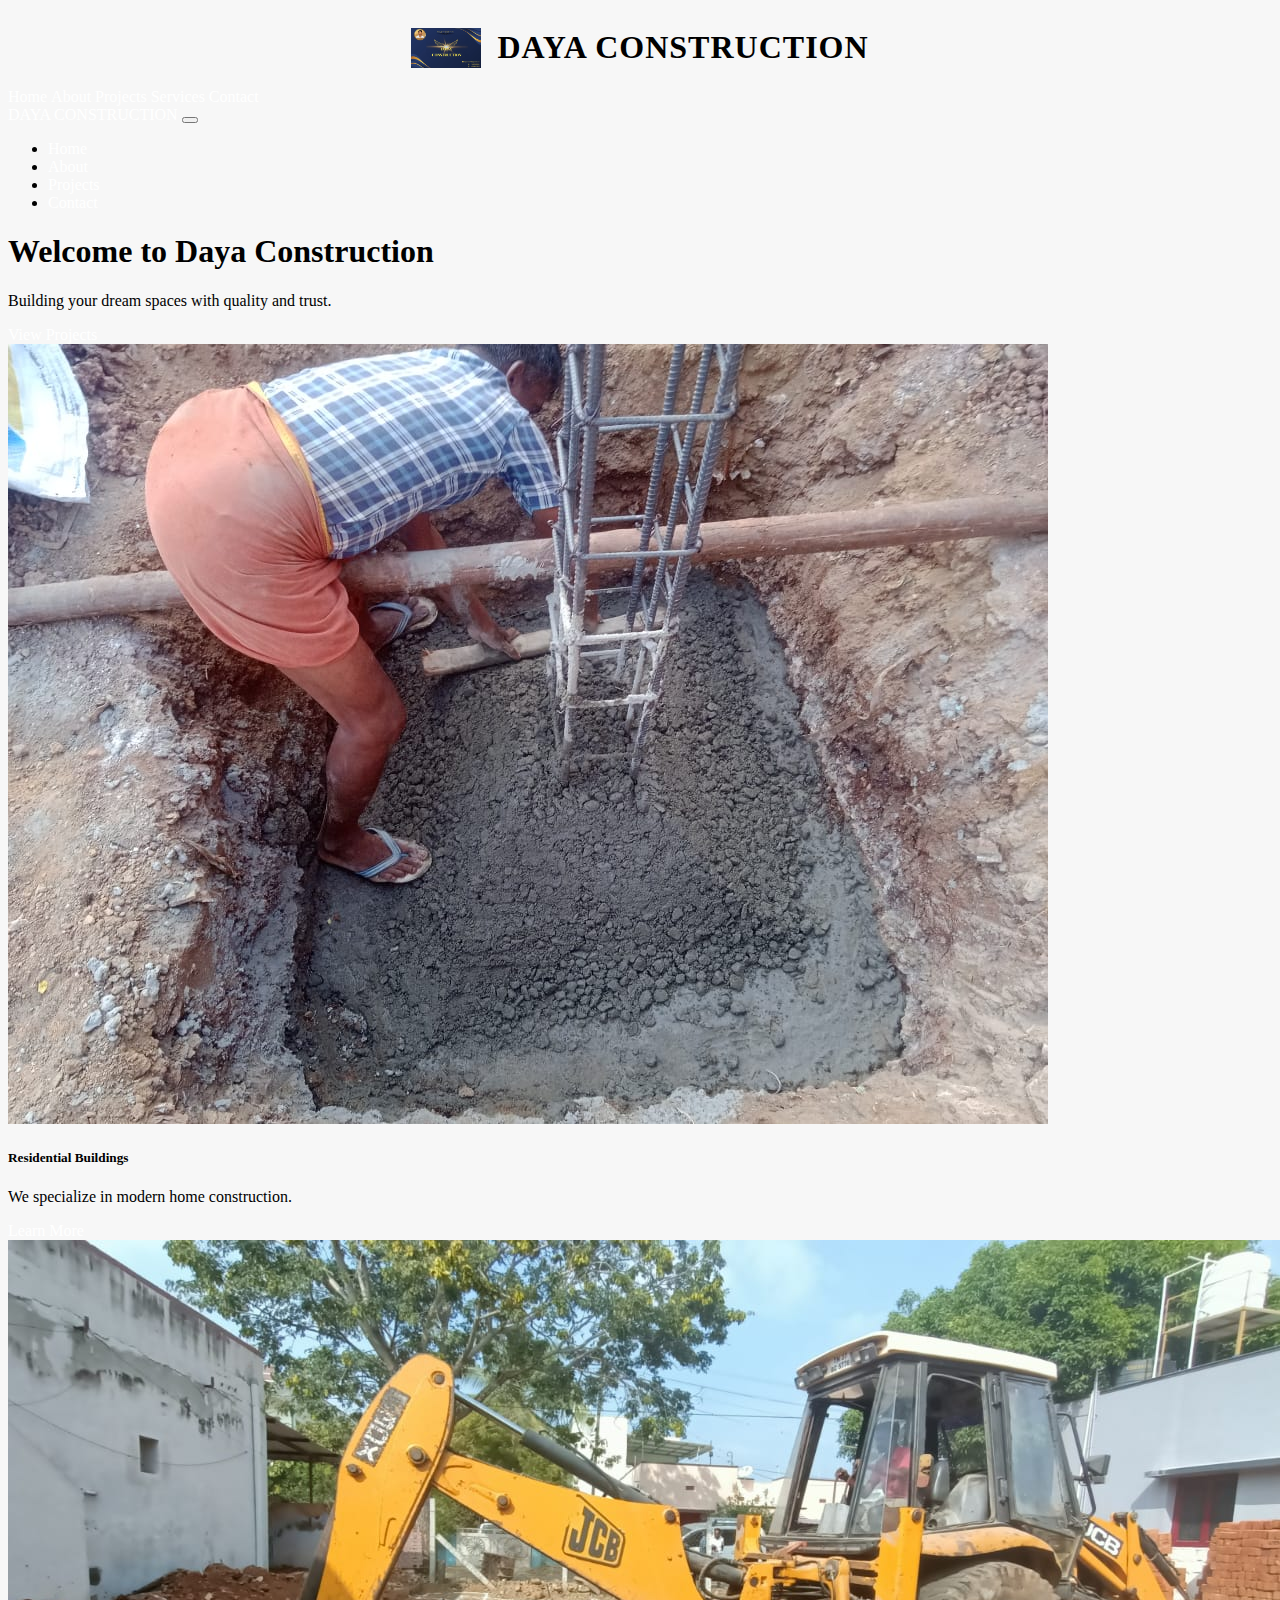
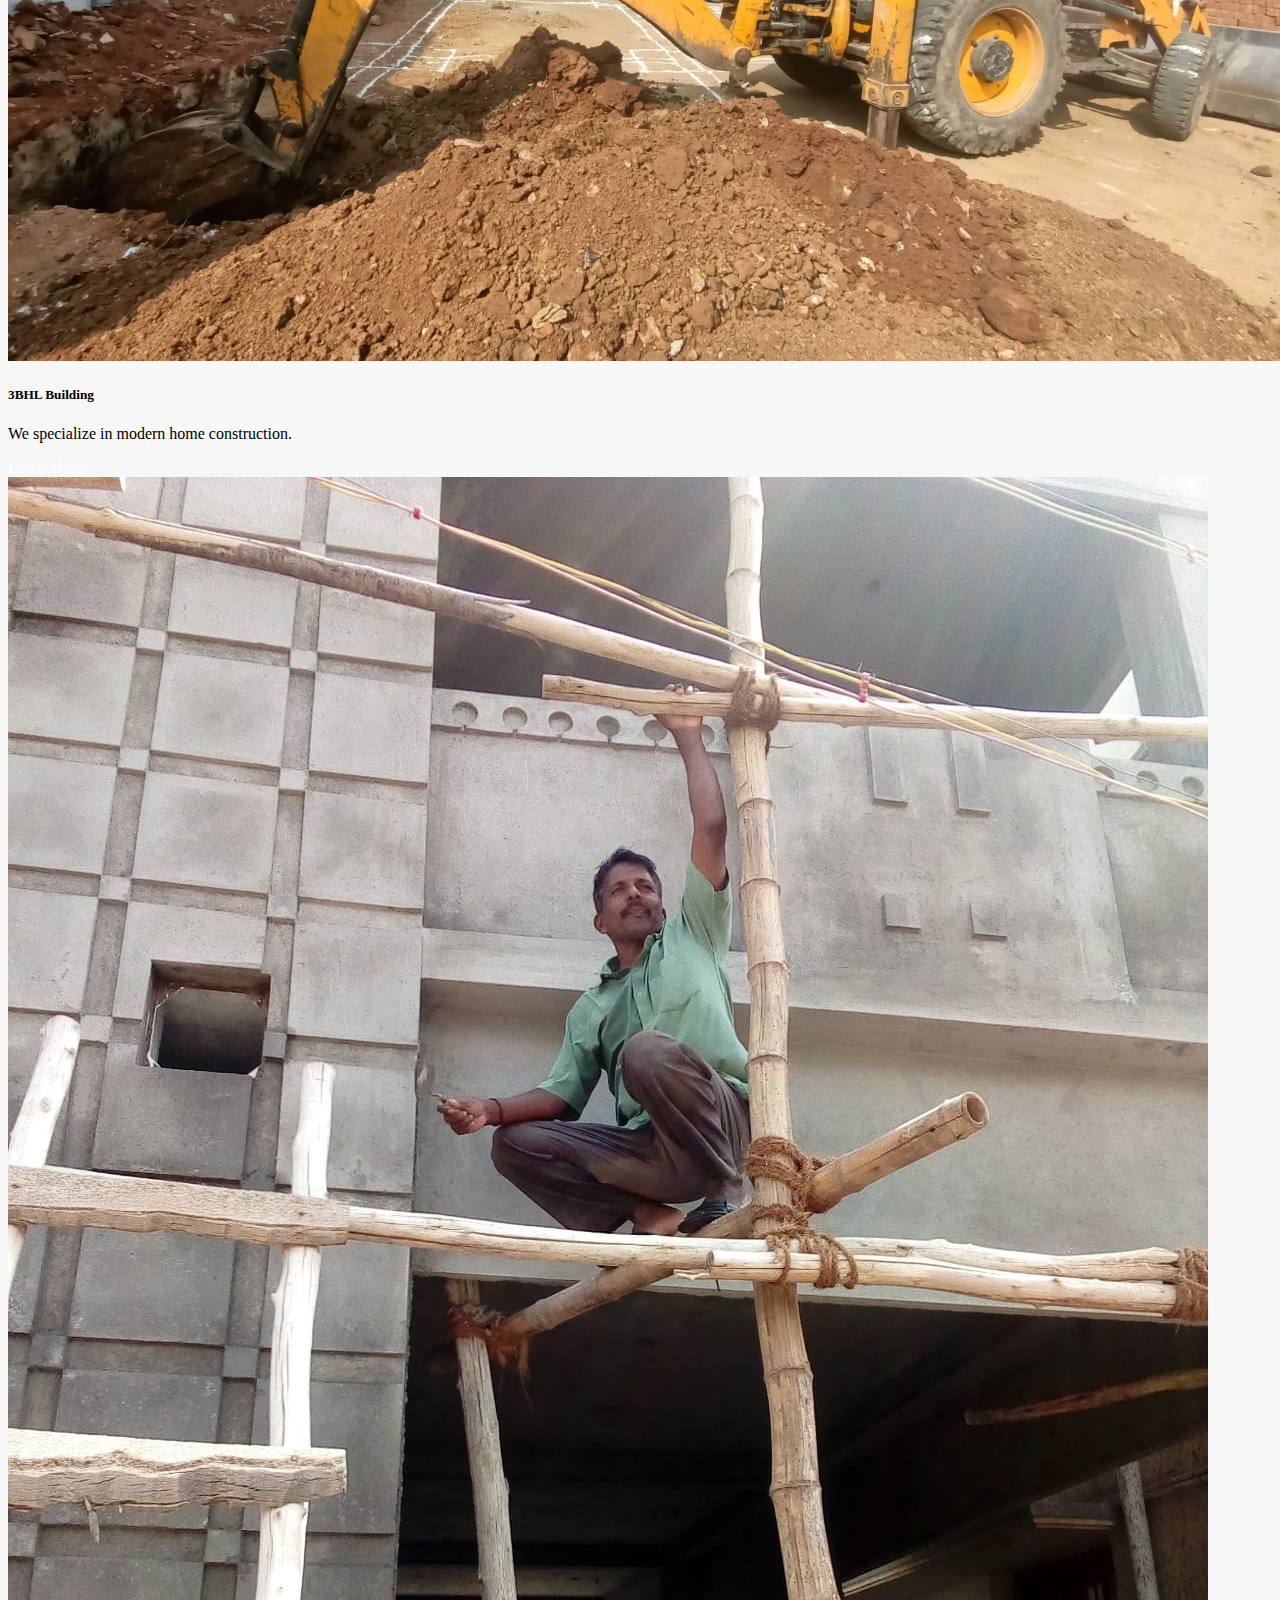
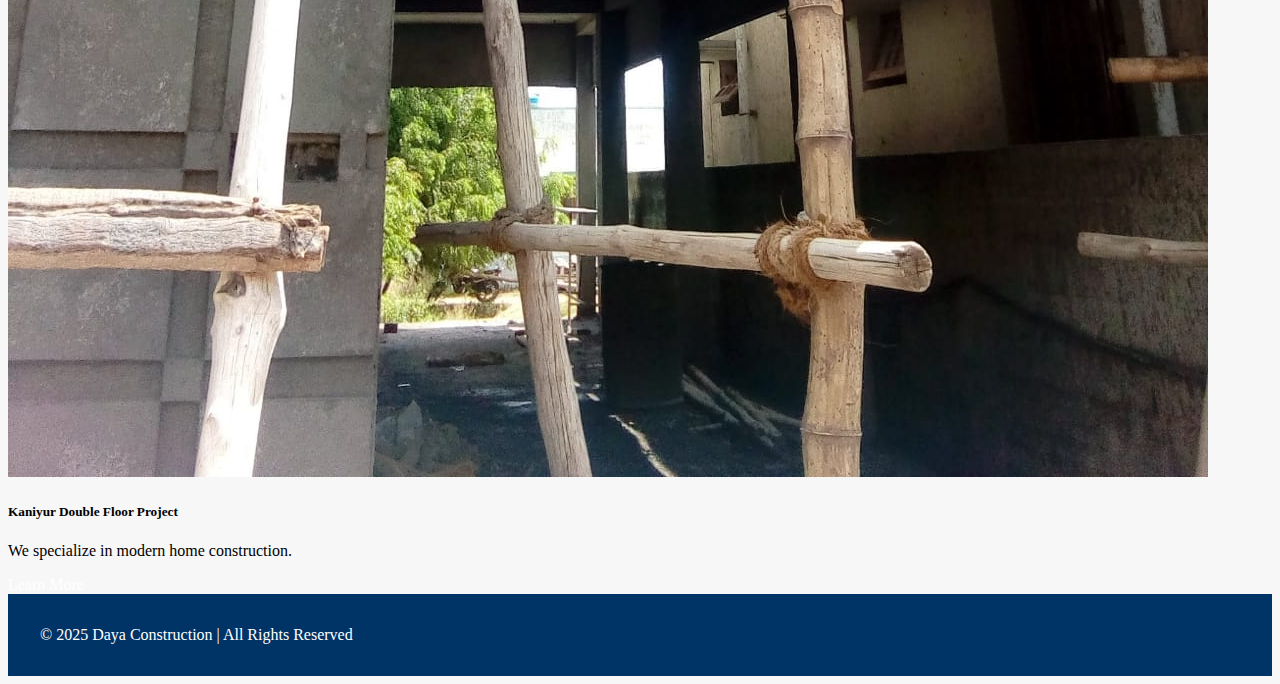
<file: WEBSITE/index.html>
<!DOCTYPE html>
<html lang="en">

<head>
    <meta charset="UTF-8">
    <meta name="viewport" content="width=device-width, initial-scale=1.0">
    <title>Document</title>
    <link href="https://cdn.jsdelivr.net/npm/bootstrap@5.3.8/dist/css/bootstrap.min.css" rel="stylesheet" integrity="sha384-sRIl4kxILFvY47J16cr9ZwB07vP4J8+LH7qKQnuqkuIAvNWLzeN8tE5YBujZqJLB" crossorigin="anonymous">
    <!-- <img src="logo..jpg" alt="DAYA CONSTRUCTION"> -->
     <link rel="stylesheet" href="style.css">
</head>

<body>
    <div class="logo-container">

        <img src="logo..jpg" alt="Daya Construction Logo" class="logo" />
        <div class="header-text">
            <h1>DAYA CONSTRUCTION</h1>
        </div>
    </div>
    <div class="header-links">
        <a href="#">Home</a>
        <a href="#">About</a>
        <a href="#">Projects</a>
        <a href="#">Services</a>
        <a href="#">Contact</a>
        <nav class="navbar navbar-expand-lg navbar-dark bg-dark">
            <div class="container-fluid">
                <a class="navbar-brand" href="#">DAYA CONSTRUCTION</a>
                <button class="navbar-toggler" type="button" data-bs-toggle="collapse" data-bs-target="#navbarNav">
                    <span class="navbar-toggler-icon"></span>
                </button>
                <div class="collapse navbar-collapse" id="navbarNav">
                    <ul class="navbar-nav ms-auto">
                        <li class="nav-item"><a class="nav-link" href="#">Home</a></li>
                        <li class="nav-item"><a class="nav-link" href="#">About</a></li>
                        <li class="nav-item"><a class="nav-link" href="#">Projects</a></li>
                        <li class="nav-item"><a class="nav-link" href="#">Contact</a></li>
                    </ul>
                </div>
            </div>
        </nav>
        <div>
            <section class="bg-light text-center p-5">
                <h1 class="display-4">Welcome to Daya Construction</h1>
                <!-- <img src="logo..jpg" alt="DAYA CONSTRUCTION" class="logo" /> -->
                <p class="lead">Building your dream spaces with quality and trust.</p>
                <a href="#projects" class="btn btn-primary btn-lg">View Projects</a>
            </section>
        </div>
        <div class="container my-5">
            <div class="row">
                <div class="col-md-4">
                    <div class="card">
                        <img src="IMG-20240215-WA0005.jpg" class="card-img-top" alt="Project 1">
                        <div class="card-body">
                            <h5 class="card-title">Residential Buildings</h5>
                            <p class="card-text">We specialize in modern home construction.</p>
                            <a href="#" class="btn btn-primary">Learn More</a>
                        </div>
                    </div>
                </div>
                 <div class="col-md-4">
                    <div class="card">
                        <img src="IMG-20240215-WA0011.jpg" class="card-img-top" alt="Project 1">
                        <div class="card-body">
                            <h5 class="card-title">3BHL Building</h5>
                            <p class="card-text">We specialize in modern home construction.</p>
                            <a href="#" class="btn btn-primary">Learn More</a>
                        </div>
                    </div>
                </div>
                <div class="col-md-4">
                    <div class="card">
                        <img src="kaniyur project.jpg" class="card-img-top" alt="Project 1">
                        <div class="card-body">
                            <h5 class="card-title">Kaniyur Double Floor Project</h5>
                            <p class="card-text">We specialize in modern home construction.</p>
                            <a href="#" class="btn btn-primary">Learn More</a>
                        </div>
                    </div>
                </div>
            </div>
        </div>
        <footer class="bg-dark text-white text-center p-3">
            <p>&copy; 2025 Daya Construction | All Rights Reserved</p>
        </footer>




</body>

</html>
</file>
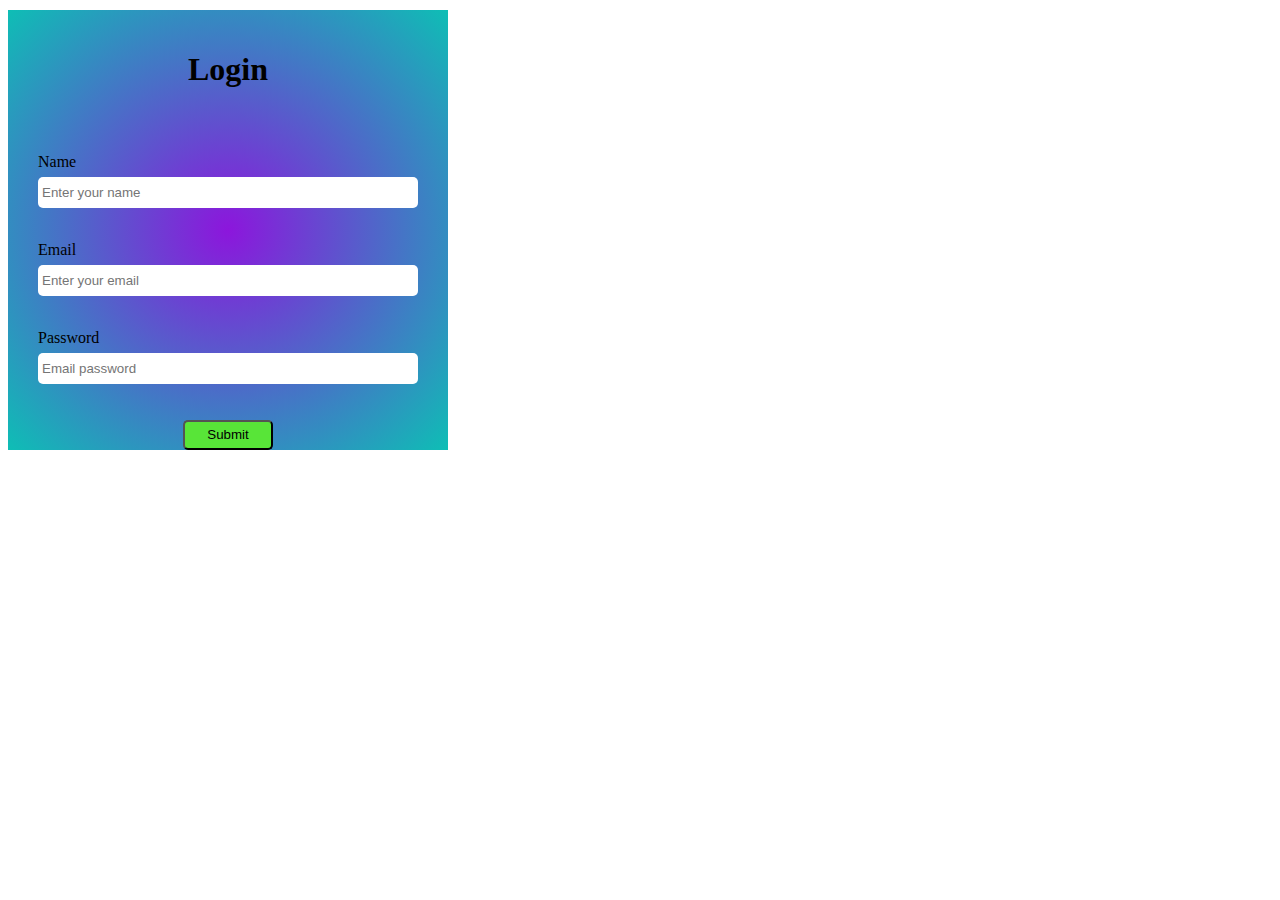
<file: box.html>
<!DOCTYPE html>
<html lang="en">

<head>
    <meta charset="UTF-8">
    <meta name="viewport" content="width=device-width, initial-scale=1.0">
    <title>Login Page</title>
    <link rel="stylesheet" href="box.css">
</head>

<body>
    <div class="container">
        <h1>Login</h1>
        <br>
        <form>
                <label>Name</label>
                <input type="text" placeholder="Enter your name" /> <br />
                <label>Email</label>
                <input type="email" placeholder="Enter your email" /> <br />
                <label>Password</label>
                 <input type="password" placeholder="Email password"><br />
                <br>
                <button>Submit</button>
                <br>
                <br>
        </form>


    </div>

    </div>
</body>

</html>
</file>
<file: box.css>
.container{
    height: 400px;
    width: 400px;
    margin-top: 10px;
    padding: 20px;
    background-color: greenyellow;
    background: radial-gradient(circle,
    rgb(140, 22, 220) 0%, rgb(14, 190, 181) 100%);
}
h1 {
   text-align: center;
}

form {
   display: flex;
   flex-direction: column;
   padding: 10px;
}

label {
   margin-top: 15px;

}

input {
   margin-top: 6px;
   
   height: 25px;
   border-radius: 5px;
   border-color: transparent; 
}

button {
   height: 30px;
   width: 90px;
   border-radius: 5px;
   background-color:rgba(89, 233, 50, 0.96);
   align-self:center;

}
/* .main{ */
    /* height: 500px; */
    /* width: 500px; */
    /* background-color: aquamarine; */
    /* display: flex; */
    /* justify-content:s; */
    /* flex-direction: column-reverse; */
/* } */
/* .inner-div{ */
    /* height: 100px; */
    /* width: 100px; */
/* } */
/* #inner-div1{ */
    /* background-color: gold;
}
#inner-div2{
    background-color: black;

}
#inner-div3{
    background-color: brown;
}
#inner-div4{
    background-color: blue;
}
#inner-div5{
    background-color: green;
}
#inner-div6{
    background-color: crimson;
    order: 7;
}
#inner-div7{
    background-color: darkblue;
}
#inner-div8{
    background-color: deeppink;
}
#inner-div9{
    background-color: darkslategray;
} */
</file>
<file: WEBSITE/style.css>
Reset and base styles
 {
  margin: 0;
  padding: 0;
  box-sizing: border-box;
  font-family: "Poppins", sans-serif;
}

body {
  display: flex;
  flex-direction: column;
  min-height: 100vh;
  background-color: #f7f7f7;
}

Header
header {
  background-color: #003366;
  color: white;
  padding: 1.5rem 2rem;
}

.logo-container {
  display: flex;
  align-items: center;
  justify-content: center;
  gap: 1rem;
  flex-wrap: wrap;
}

.logo {
  width: 70px;
  height: 70px;
  object-fit: contain;
}

.header-text h1 {
  font-size: 2rem;
  letter-spacing: 1px;
}

.header-text p {
  font-size: 1rem;
  color: #e0e0e0;
}

Horizontal links under header using Flexbox
 .header-links {
  display: flex;
  justify-content: center;   /* Center links horizontally */
  gap: 2rem;                 /*Space between links*/
  margin-top: 1rem;
} 

 .header-links a { 
  color: white;
  text-decoration: none;
  font-weight: 500;
  transition: color 0.3s;
}

.header-links a:hover {
  color: #ffcc00;
} 

Main Section
main {
  flex: 1;
  padding: 2rem;
  text-align: center;
}

main h2 {
  color: #003366;
  margin-bottom: 1rem;
}

main p {
  max-width: 700px;
  margin: 0 auto;
  line-height: 1.6;
  color: #333;
}

/* ===== Projects Gallery ===== */
 .projects {
  margin-top: 3rem;
}

.projects h2 {
  color: #003366;
  margin-bottom: 1.5rem;
  display: flex;
  justify-content: center;
}

.project-gallery {
  display: flex;
  justify-content: center;
  align-items: stretch;
  gap: 1.5rem;
  flex-wrap: wrap;
}

.project-item {
  background-color: white;
  border-radius: 10px;
  box-shadow: 0 2px 6px rgba(0, 0, 0, 0.1);
  overflow: hidden;
  width: 300px;
  transition: transform 0.3s;
}

.project-item:hover {
  transform: translateY(-5px);
}

.project-item img {
  width: 100%;
  height: 200px;
  object-fit: cover;
}

.project-item p {
  padding: 1rem;
  color: #003366;
  font-weight: 500;
} 

/* Footer using Flexbox */
 footer {
  background-color: #003366;
  color: white;
  display: flex;
  justify-content: space-between;
  align-items: center;
  flex-wrap: wrap;
  padding: 1rem 2rem;
}

footer .footer-left {
  font-size: 0.9rem;
}

footer .footer-right {
  display: flex;
  gap: 1rem;
}

footer a {
  color: #ffcc00;
  text-decoration: none;
  font-size: 0.9rem;
}

footer a:hover {
  text-decoration: underline;
} 

/* Responsive Design */
 @media (max-width: 600px) {
  .logo-container {
    flex-direction: column;
    text-align: center;
  }

  .header-links {
    flex-direction: column;
    gap: 1rem;
  }

  .project-gallery {
    flex-direction: column;
    align-items: center;
  }

  footer {
    flex-direction: column;
    text-align: center;
    gap: 0.5rem;
  }
}
</file>
